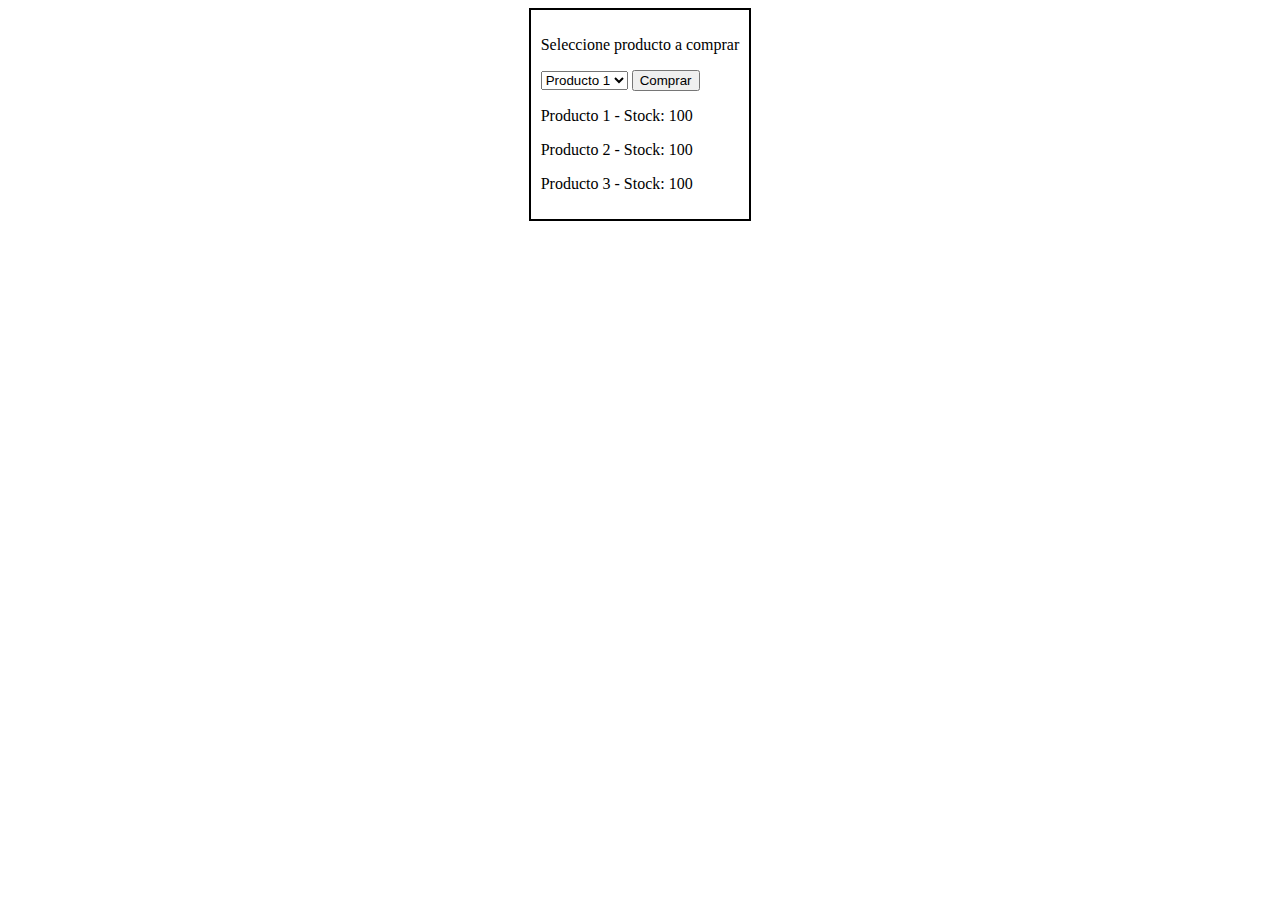
<file: Ej2/index.html>
<!DOCTYPE html>
<html lang="en">
<head>
    <meta charset="UTF-8">
    <meta name="viewport" content="width=device-width, initial-scale=1.0">
    <title>Ejercicio 2</title>
    <link rel="stylesheet" href="style.css">
</head>
<body>
    <div id="div-geral">
        <p>Seleccione producto a comprar</p>
        <select id="producto-select">
            <option value="Producto 1">Producto 1</option>
            <option value="Producto 2">Producto 2</option>
            <option value="Producto 3">Producto 3</option>
        </select>
      
        <button onclick="compra()">Comprar</button>
      
        <div id="tabla-productos">
            <p id="producto1">Producto 1 - Stock: 100</p>
            <p id="producto2">Producto 2 - Stock: 100</p>
            <p id="producto3">Producto 3 - Stock: 100</p>
        </div>
    </div>
    
    <script src="script.js"></script>
</body>
</html>
</file>
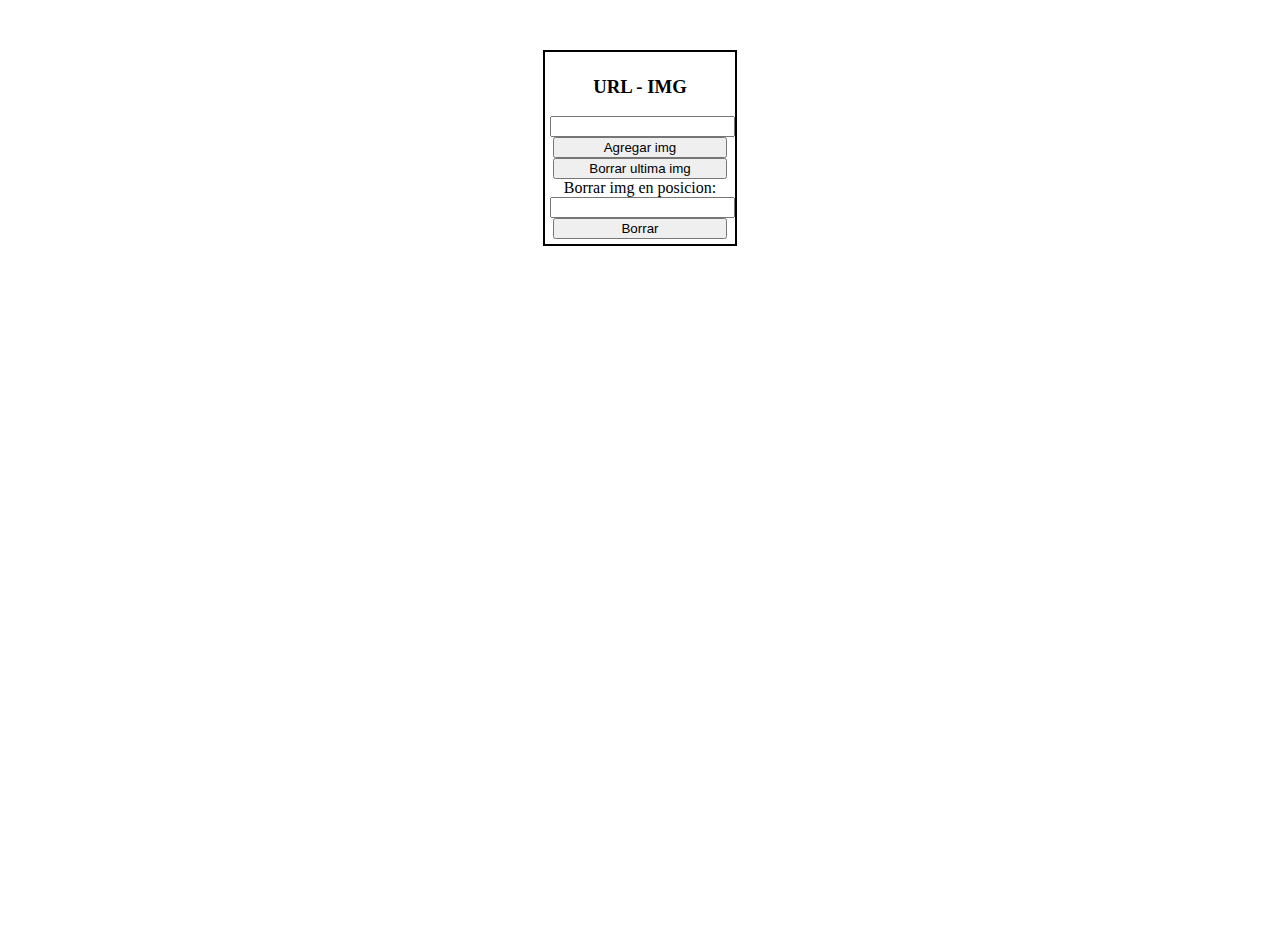
<file: Ej3/index.html>
<!DOCTYPE html>
<html lang="en">
<head>
    <meta charset="UTF-8">
    <meta name="viewport" content="width=device-width, initial-scale=1.0">
    <title>Ejercicio 3</title>
    <link rel="stylesheet" href="style.css">
</head>
<body>
    <div id="contenedor">
        <div id="contenedor-maquetado">
            <h3>URL - IMG</h3>
            <input id="input-imgs" type="text">
            <button onclick="agregar()">Agregar img</button>
            <button onclick="borrarUltImg()">Borrar ultima img</button>
            <span>Borrar img en posicion:</span>
            <input id="pos-img" type="number">
            <button onclick="borrarImgPos()">Borrar</button>
        </div>

        <div id="div-imgs">

        </div>
    </div>
    
    
    
    <script src="script.js"></script>
</body>
</html>
</file>
<file: Ej2/style.css>
#div-geral{
    border: black 2px solid;
    padding: 10px;
}

body{
    display: flex;
    justify-content: center;
}
</file>
<file: Ej3/style.css>
body {
    height: 100vh;
    margin: 0;
    display: block;
}

#contenedor-maquetado {
    margin: 50px auto 0;
    text-align: center;
    border: solid 2px black;
    width: 20vh;
    padding: 5px;
}

button{
    width: 97%;
}

#div-imgs {
    margin: 0 auto;
    display: flex;
    flex-wrap: wrap;
}

#div-imgs img {
    margin-top: 5vh;
    margin-left: auto;
    margin-right: auto;
}
</file>
